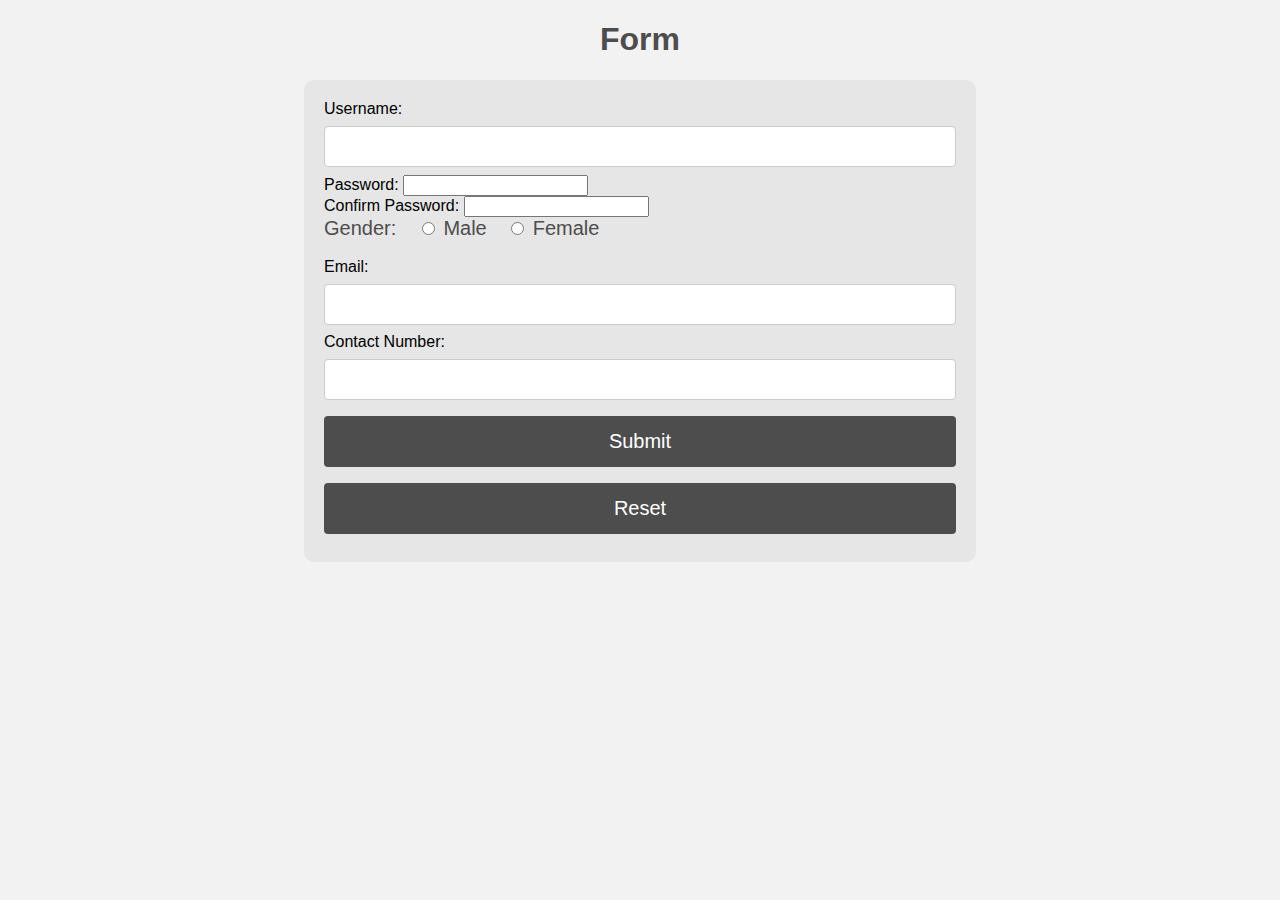
<file: index.html>
<!DOCTYPE html>
<html lang="en">
<head>
    <meta charset="UTF-8">
    <meta name="viewport" content="width=device-width, initial-scale=1.0">
    <title>Form</title>
    <link rel="stylesheet" type="text/css" href="style.css">
</head>
<body>
    <h1>Form</h1>

    <form action="thankyou.html" method="get" name="myform">
        Username: <input type="text" name="username" id="username"><br>
        Password: <input type="password" name="password" id="password"><br>
        Confirm Password: <input type="password" name="confirmPassword" id="confirmPassword"><br>
        <label>Gender: <input type="radio" name="gender" id="male" value="male"> Male</label>
        <label><input type="radio" name="gender" id="female" value="female"> Female</label>
        <span id="genderError" class="error"></span><br><br>
        Email: <input type="email" name="email" id="email"><br>
        Contact Number: <input type="text" name="contactNumber" id="contactNumber"><br>
        <input type="submit" value="Submit" id="submit">
        <input type="reset" value="Reset" id="reset">
    </form>

    <script src="script.js"></script>
</body>
</html>
</file>
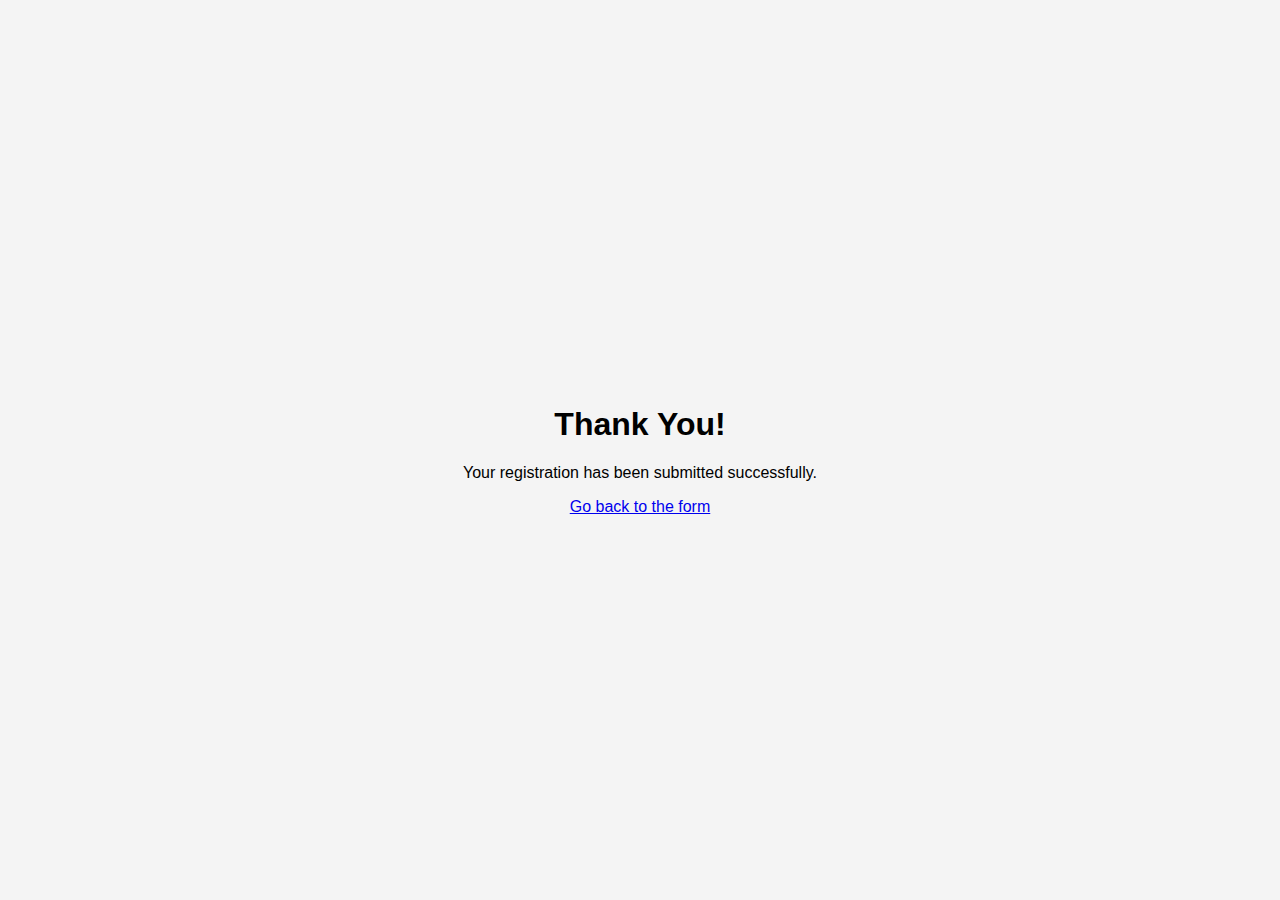
<file: thankyou.html>
<!DOCTYPE html>
<html lang="en">
<head>
    <meta charset="UTF-8">
    <title>Thank You!</title>
    <style>
        body {
            font-family: Arial, sans-serif;
            margin: 0;
            padding: 0;
            display: flex;
            justify-content: center;
            align-items: center;
            height: 100vh;
            background-color: #f4f4f4;
        }
        .thank-you-message {
            text-align: center;
        }
    </style>
</head>
<body>
    <div class="thank-you-message">
        <h1>Thank You!</h1>
        <p>Your registration has been submitted successfully.</p>
        <a href="index.html">Go back to the form</a>
    </div>
</body>
</html>
</file>
<file: style.css>
body {
    background-color: #f2f2f2;
    font-family: Arial, Helvetica, sans-serif;
}

h1 {
    text-align: center;
    color: #4d4d4d;
}

form {
    width: 50%;
    margin: 0 auto;
    background-color: #e6e6e6;
    padding: 20px;
    border-radius: 10px;
}

input[type=text],
input[type=email] {
    width: 100%;
    padding: 12px 20px;
    margin: 8px 0;
    box-sizing: border-box;
    border: 1px solid #ccc;
    border-radius: 4px;
}

input[type=submit],
input[type=reset] {
    width: 100%;
    background-color: #4d4d4d;
    color: white;
    padding: 14px 20px;
    margin: 8px 0;
    border: none;
    border-radius: 4px;
    cursor: pointer;
}

input[type=submit]:hover,
input[type=reset]:hover {
    background-color: #333333;
}

label {
    font-size: 20px;
    color: #4d4d4d;
}

#male,
#female {
    margin-left: 20px;
}

#submit,
#reset {
    font-size: 20px;
}

/* Red color for error messages */
.error {
    border-color: red;
}
</file>
